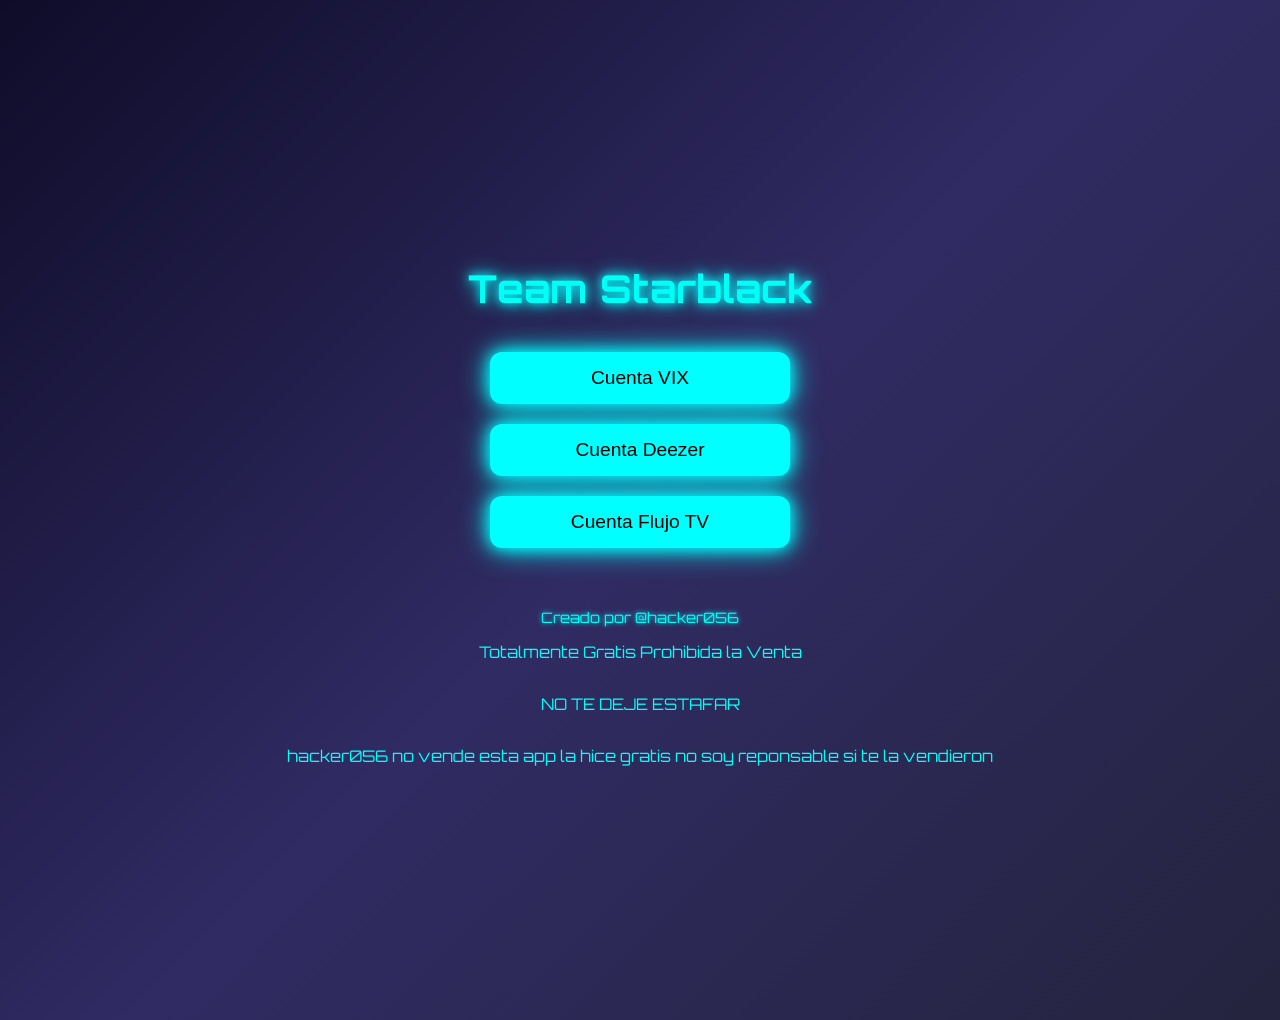
<file: index.html>
<!DOCTYPE html>
<html lang="es">
<head>
  <meta charset="UTF-8">
  <meta name="viewport" content="width=device-width, initial-scale=1.0">
  <title>Team Starblack</title>
  <link rel="stylesheet" href="styles1.css">
</head>
<body>
  <h1>Team Starblack</h1>
  <div class="btn-container">
    <button class="app-btn" onclick="location.href='vix.html'">Cuenta VIX</button>
    <button class="app-btn" onclick="location.href='deezer.html'">Cuenta Deezer</button>
    <button class="app-btn" onclick="location.href='flujotv.html'">Cuenta Flujo TV</button>
  </div>
  <div class="credit">Creado por @hacker056</div>
  <p>Totalmente Gratis Prohibida la Venta</p>
  <p>NO TE DEJE ESTAFAR</p>
  <p>hacker056 no vende esta app la hice gratis no soy reponsable si te la vendieron</p>
</body>
</html>
</file>
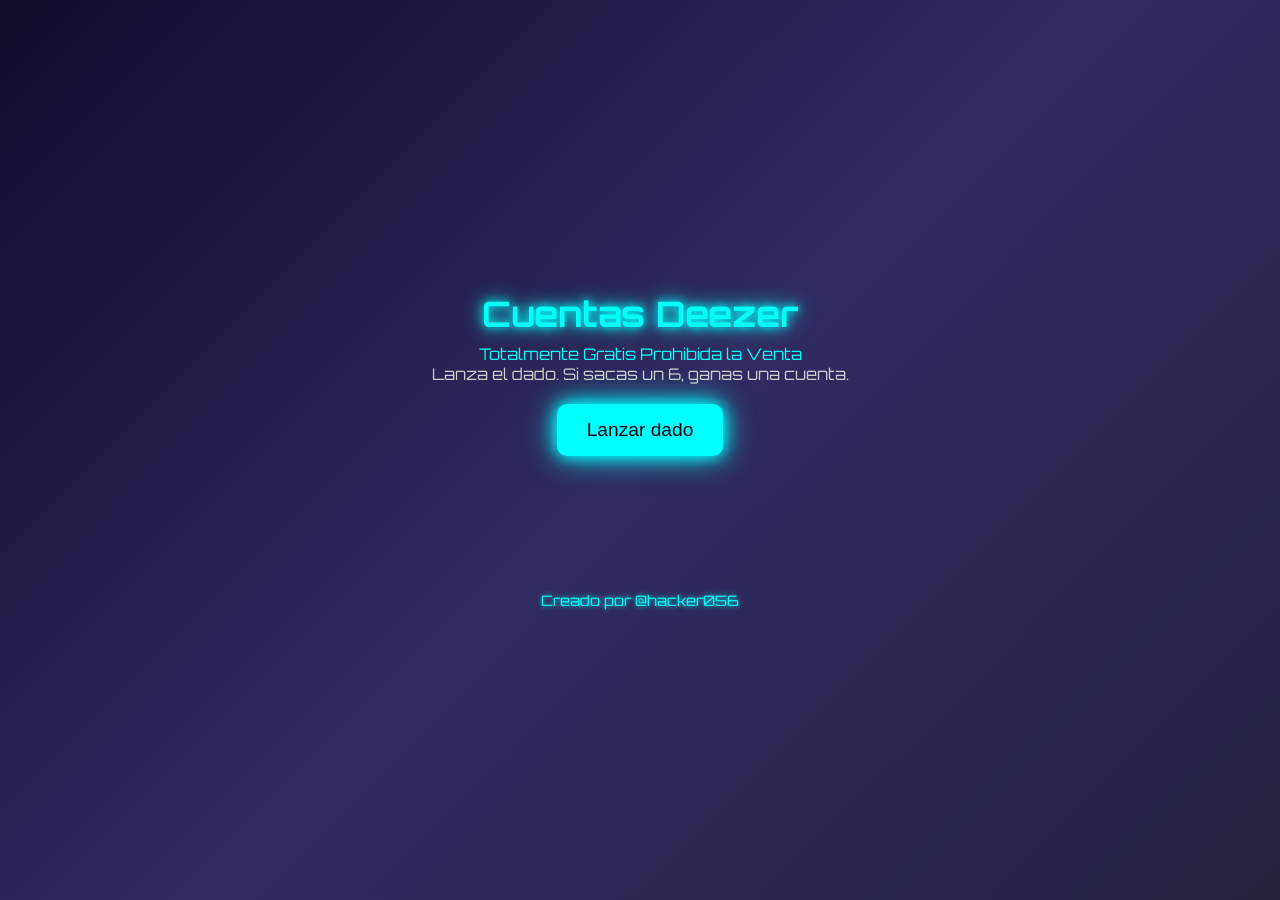
<file: deezer.html>
<!DOCTYPE html>
<html lang="es">
<head>
  <meta charset="UTF-8">
  <meta name="viewport" content="width=device-width, initial-scale=1.0">
  <title>Gana cuenta Flujo TV</title>
  <link rel="stylesheet" href="styles.css">
</head>
<body>
  <h1>Cuentas Deezer</h1>
  <p>Totalmente Gratis Prohibida la Venta</p>
  <p class="subtext">Lanza el dado. Si sacas un 6, ganas una cuenta.</p>
  <button id="rollBtn" class="dice-btn">Lanzar dado</button>
  <div class="result" id="result"></div>
  <div class="account" id="account"></div>
  <div class="countdown" id="countdown"></div>
  <div class="credit">Creado por @hacker056</div>
  <script src="JavaScriptD.js"></script>
</body>
</html>
</file>
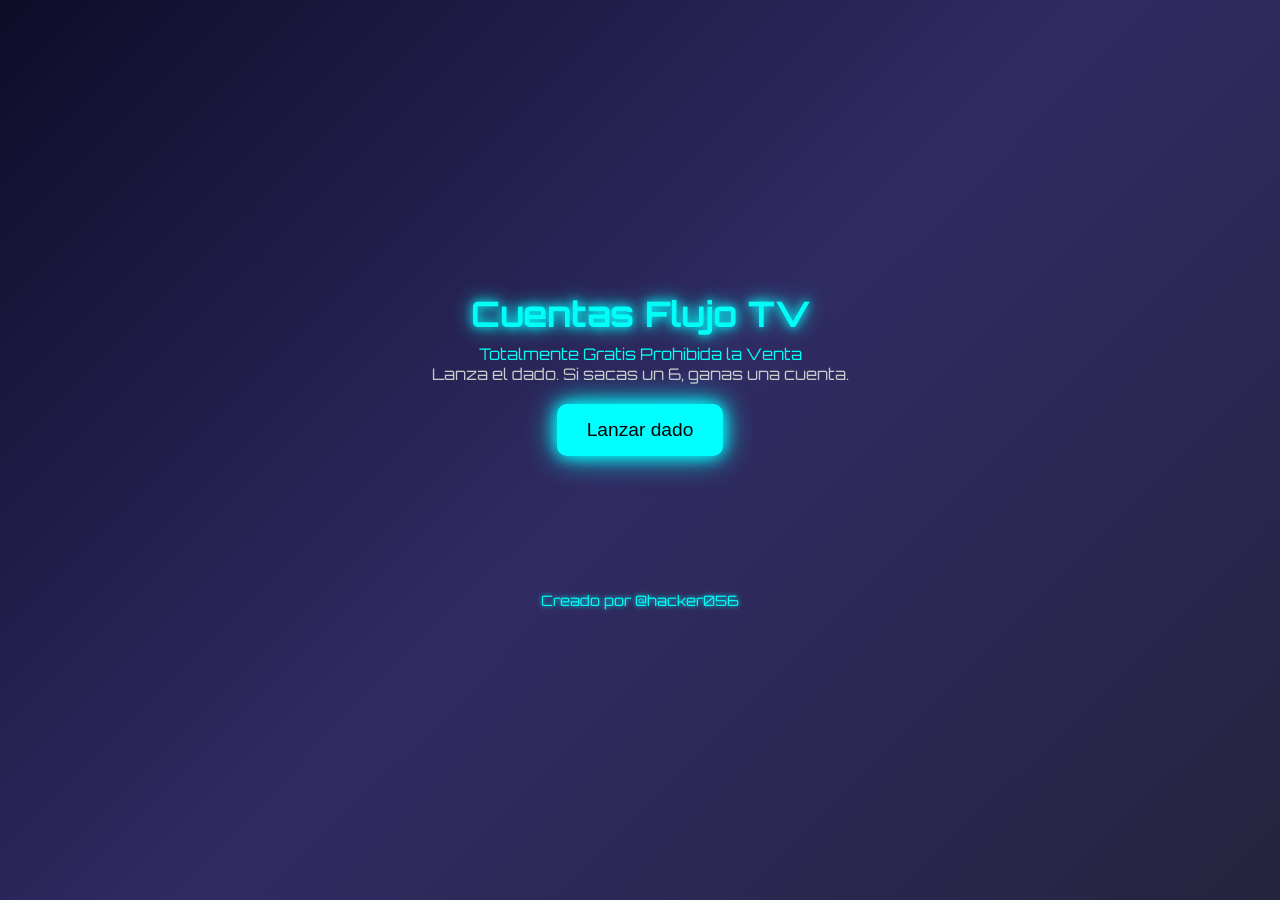
<file: flujotv.html>
<!DOCTYPE html>
<html lang="es">
<head>
  <meta charset="UTF-8">
  <meta name="viewport" content="width=device-width, initial-scale=1.0">
  <title>Gana cuenta Flujo TV</title>
  <link rel="stylesheet" href="styles.css">
</head>
<body>
  <h1>Cuentas Flujo TV</h1>
  <p>Totalmente Gratis Prohibida la Venta</p>
  <p class="subtext">Lanza el dado. Si sacas un 6, ganas una cuenta.</p>
  <button id="rollBtn" class="dice-btn">Lanzar dado</button>
  <div class="result" id="result"></div>
  <div class="account" id="account"></div>
  <div class="countdown" id="countdown"></div>
  <div class="credit">Creado por @hacker056</div>
  <script src="JavaScriptF.js"></script>
</body>
</html>
</file>
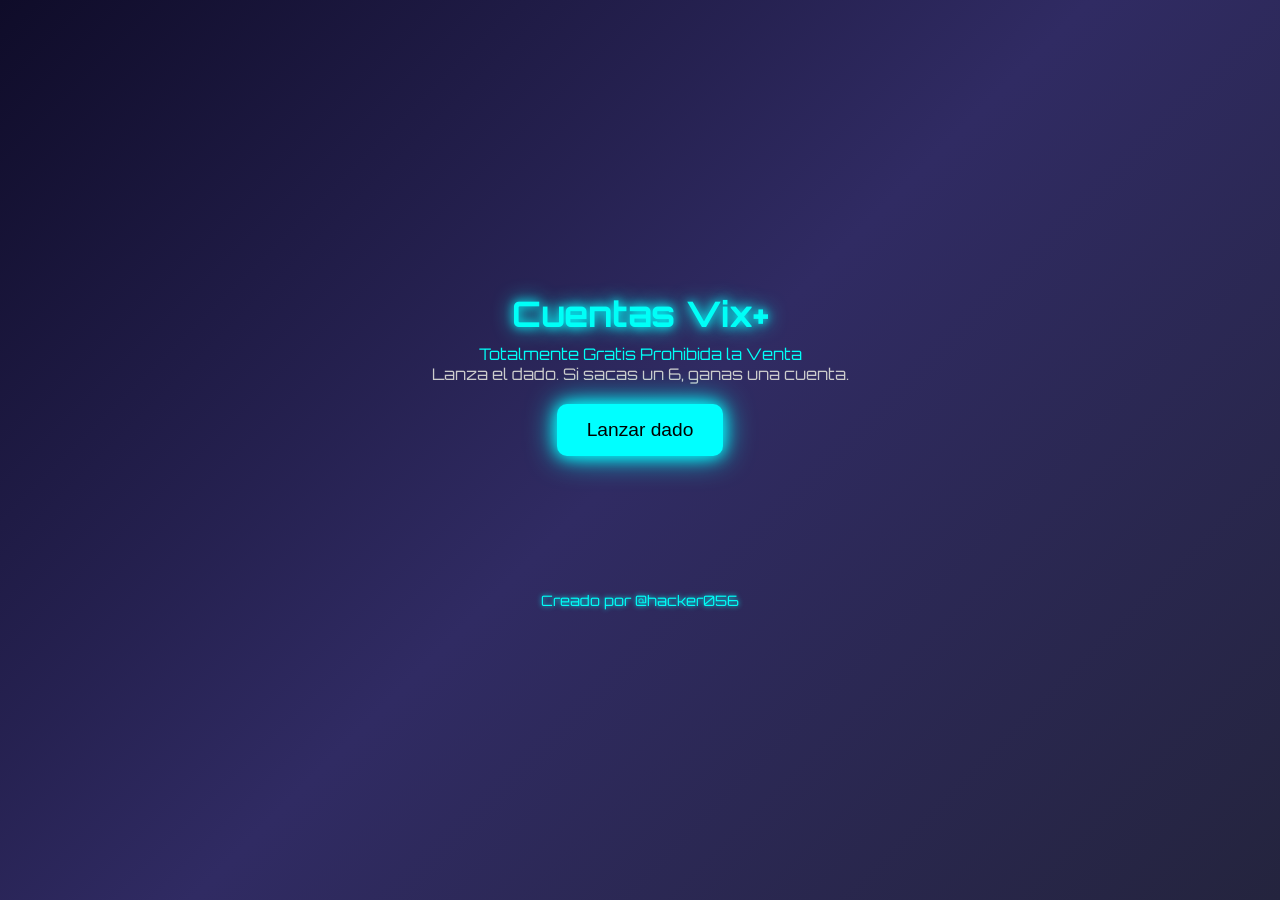
<file: vix.html>
<!DOCTYPE html>
<html lang="es">
<head>
  <meta charset="UTF-8">
  <meta name="viewport" content="width=device-width, initial-scale=1.0">
  <title>Gana cuenta Flujo TV</title>
  <link rel="stylesheet" href="styles.css">
</head>
<body>
  <h1>Cuentas Vix+</h1>
  <p>Totalmente Gratis Prohibida la Venta</p>
  <p class="subtext">Lanza el dado. Si sacas un 6, ganas una cuenta.</p>
  <button id="rollBtn" class="dice-btn">Lanzar dado</button>
  <div class="result" id="result"></div>
  <div class="account" id="account"></div>
  <div class="countdown" id="countdown"></div>
  <div class="credit">Creado por @hacker056</div>
  <script src="JavaScriptV.js"></script>
</body>
</html>
</file>
<file: styles1.css>
@import url('https://fonts.googleapis.com/css2?family=Orbitron:wght@600&display=swap');

    body {
      margin: 0;
      font-family: 'Orbitron', sans-serif;
      background: linear-gradient(135deg, #0f0c29, #302b63, #24243e);
      color: #00fff7;
      text-align: center;
      padding: 60px 20px;
      min-height: 100vh;
      display: flex;
      flex-direction: column;
      justify-content: center;
      align-items: center;
    }

    h1 {
      font-size: 2.4em;
      text-shadow: 0 0 10px #00ffff, 0 0 20px #00ffff;
      margin-bottom: 40px;
    }

    .btn-container {
      display: flex;
      flex-direction: column;
      gap: 20px;
      width: 100%;
      max-width: 300px;
    }

    .app-btn {
      padding: 15px;
      font-size: 1.2em;
      color: #000;
      background: #00ffff;
      border: none;
      border-radius: 12px;
      cursor: pointer;
      box-shadow: 0 0 15px #00ffff, 0 0 30px #00ffff;
      transition: all 0.3s ease;
      width: 100%;
    }

    .app-btn:hover {
      background: #0ff;
      box-shadow: 0 0 25px #00ffff, 0 0 45px #00ffff;
    }

    .credit {
      margin-top: 60px;
      font-size: 0.9em;
      color: #00fff7;
      text-shadow: 0 0 5px #00ffff;
    }
</file>
<file: styles.css>
@import url('https://fonts.googleapis.com/css2?family=Orbitron:wght@600&display=swap');

* {
  margin: 0;
  padding: 0;
  box-sizing: border-box;
}

body {
  font-family: 'Orbitron', sans-serif;
  background: linear-gradient(135deg, #0f0c29, #302b63, #24243e);
  color: #00fff7;
  text-align: center;
  padding: 40px 20px;
  min-height: 100vh;
  display: flex;
  flex-direction: column;
  justify-content: center;
  align-items: center;
}

h1 {
  font-size: 2.2em;
  text-shadow: 0 0 10px #00ffff, 0 0 20px #00ffff;
  margin-bottom: 0.2em;
}

.subtext {
  color: #ccc;
  font-size: 1em;
  margin-bottom: 20px;
}

.dice-btn {
  padding: 15px 30px;
  font-size: 1.2em;
  color: #000;
  background: #00ffff;
  border: none;
  border-radius: 10px;
  cursor: pointer;
  box-shadow: 0 0 15px #00ffff, 0 0 30px #00ffff;
  transition: all 0.3s ease;
}

.dice-btn:hover:not(:disabled) {
  background: #0ff;
  box-shadow: 0 0 25px #00ffff, 0 0 45px #00ffff;
}

.dice-btn:disabled {
  background: #444;
  color: #999;
  cursor: not-allowed;
  box-shadow: none;
}

.result,
.countdown,
.account {
  margin-top: 25px;
  font-size: 1em;
  color: #fff;
  text-shadow: 0 0 5px #00ffff;
}

.credit {
  margin-top: 60px;
  font-size: 0.9em;
  color: #00fff7;
  text-shadow: 0 0 5px #00ffff;
  text-align: center;
}
</file>
